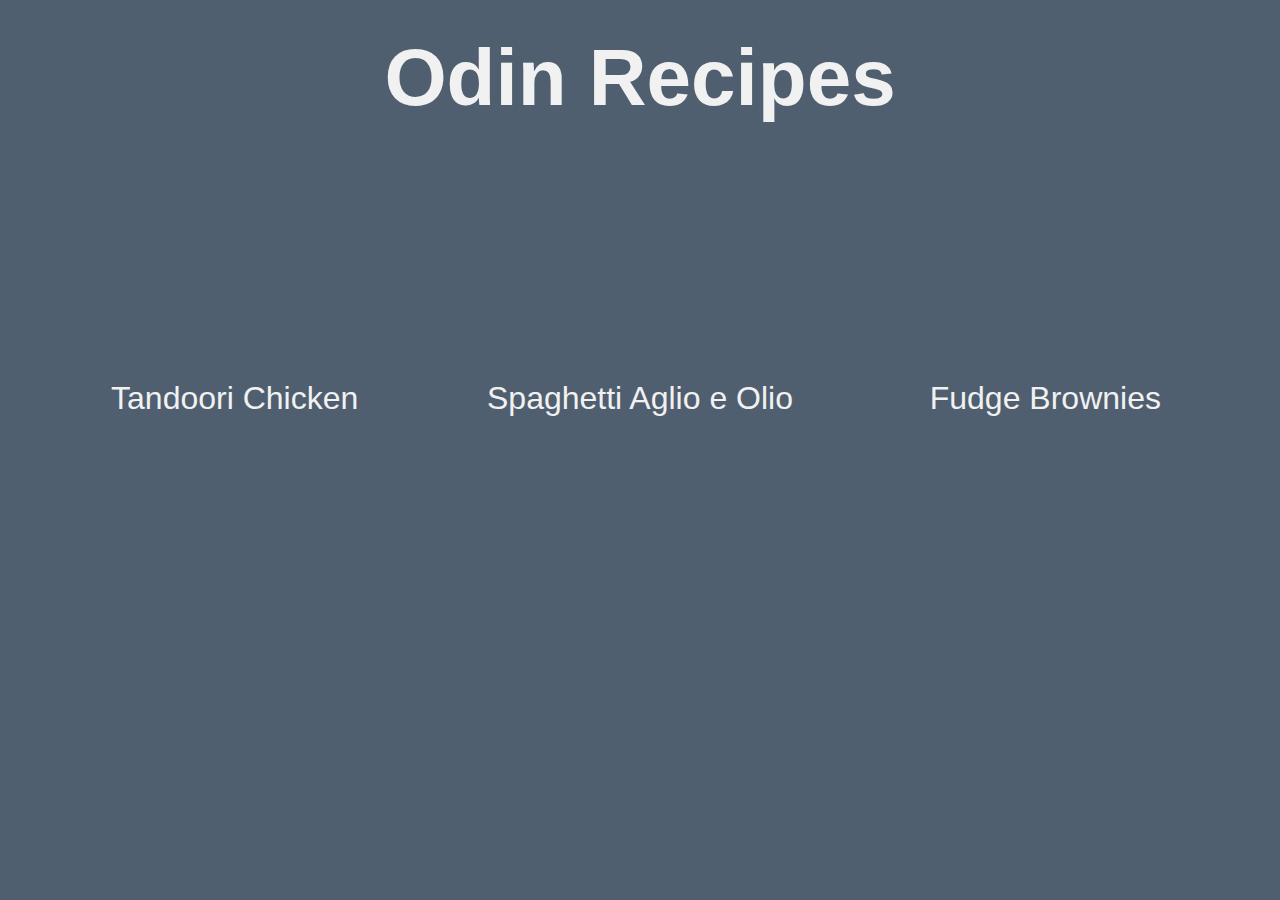
<file: index.html>
<!DOCTYPE html>
<html lang="en">
  <head>
    <meta charset="UTF-8" />
    <title>Odin Recipes</title>
    <link rel="stylesheet" href="./style/styles.css">
  </head>
  <body>
    <h1 class="heading">Odin Recipes</h1>
    <ul class="recipe-list">
      <li class="recipe-item"><a href="./recipes/tandoori_chicken.html">Tandoori Chicken</a></li>
      <li class="recipe-item"><a href="./recipes/aglio_e_olio.html">Spaghetti Aglio e Olio</a></li>
      <li class="recipe-item"><a href="./recipes/brownies.html">Fudge Brownies</a></li>
    </ul>
  </body>
</html>
</file>
<file: style/styles.css>
* {
  margin: 0;
  padding: 0;
  box-sizing: border-box;
}

a {
  text-decoration: none;
  color: inherit;
}

ul {
  list-style-type: none;
}

body {
  background-color: #4f5f6f;
  color: #f1f1f1;
  font-family: "Gill Sans", "Gill Sans MT", Calibri, "Trebuchet MS", sans-serif;
}

h1 {
  text-align: center;
  margin: 2rem auto;
}

/* Index.html styling */

.heading {
  font-size: 5rem;
}

.recipe-list {
  display: grid;
  grid-template-columns: repeat(3, 1fr);
  margin: 20% 2rem;
  text-align: center;
  font-size: 2rem;
}

 a{
    background-image: linear-gradient(#ffffff, #6b83b7);
    background-size: 0% 3px;
    background-repeat: no-repeat;
    background-position: bottom left;
    transition: background-size 500ms ease-in;
}

 a:hover {
  font-weight: bold;
  font-size: 2.25rem;
  background-size: 100% 3px;
}

/* Recipe page styling */

main {
  display: grid;
  grid-template-columns: repeat(2, 1fr);
  grid-template-rows: repeat(2, 1/2fr);
  line-height: 1.5rem;
}

img {
  display: block;
  margin: 0 auto;
  width: 90%;
  border-radius: 10px;
  margin-left: 2rem;
  margin-right: 2rem;
  grid-column: 2;
  grid-row: 1;
  max-height: 500px;
}

#description {
  font-size: 1.25rem;
  margin-left: 1rem;
}

#ingredients {
  grid-column: 2;
  grid-row: 2;
  margin: 1rem auto;
}

#ingredients h4 {
  font-size: 1.5rem;
  text-decoration: underline;
}

#ingredients li {
  padding-top: 1rem;
  font-size: 1.25rem;
}

#recipe {
  grid-column: 1;
  grid-row: 2;
  font-size: 1.25rem;
  margin-left: 2rem;
}
#recipe h4 {
    font-size: 1.5rem;
    text-decoration: underline;
  }

#recipe ol {
  padding: 1.5rem 0;
}

#recipe ol > li > strong {
  padding: 1.5rem 0;
}

.home {
  font-size: 1.5rem;
  text-align: center;
  padding-bottom: 2rem;
}
</file>
